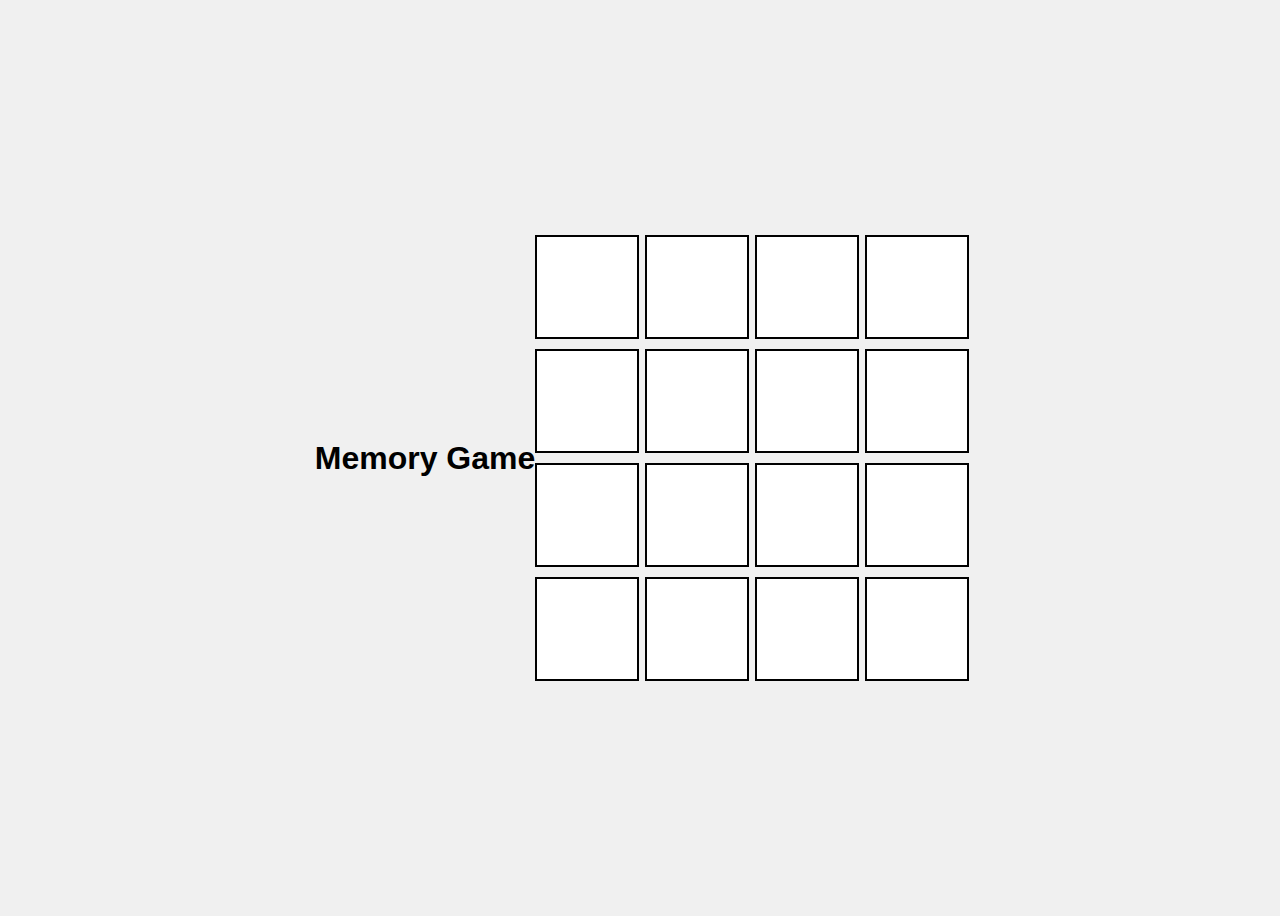
<file: index.html>
<!DOCTYPE html>
<html lang="en">
<head>
    <meta charset="UTF-8">
    <meta name="viewport" content="width=device-width, initial-scale=1.0">
    <title>Memory Game</title>
    <link rel="stylesheet" href="styles.css">
</head>
<body>
    <h1>Memory Game</h1>
    <div id="game" aria-label="Memory game grid" role="grid" tabindex="0"></div>
    <script src="script.js"></script>
</body>
</html>
</file>
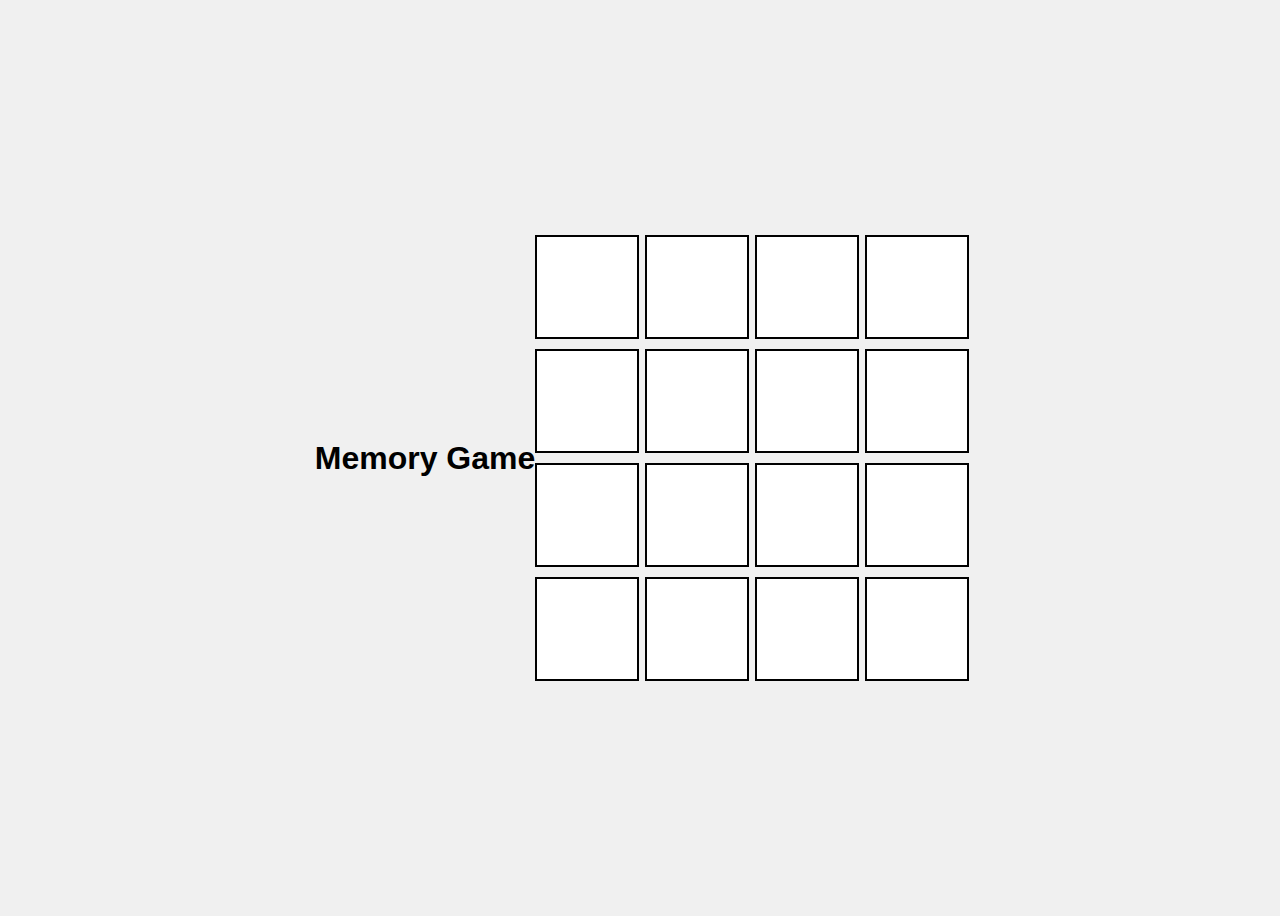
<file: main_memory.html>
<!DOCTYPE html>
<html lang="en">
<head>
    <meta charset="UTF-8">
    <meta name="viewport" content="width=device-width, initial-scale=1.0">
    <title>Memory Game</title>
    <link rel="stylesheet" href="styles.css">
</head>
<body>
    <h1>Memory Game</h1>
    <div id="game"></div>
    <script src="script.js"></script>
</body>
</html>
</file>
<file: styles.css>
body {
    font-family: Arial, sans-serif;
    display: flex;
    justify-content: center;
    align-items: center;
    height: 100vh;
    background-color: #f0f0f0;
}

#game {
    display: grid;
    grid-template-columns: repeat(4, 100px);
    gap: 10px;
}

.card {
    width: 100px;
    height: 100px;
    background-color: #fff;
    display: flex;
    justify-content: center;
    align-items: center;
    border: 2px solid #000;
    cursor: pointer;
}

.card img {
    display: none;
    width: 80%;
}
</file>
